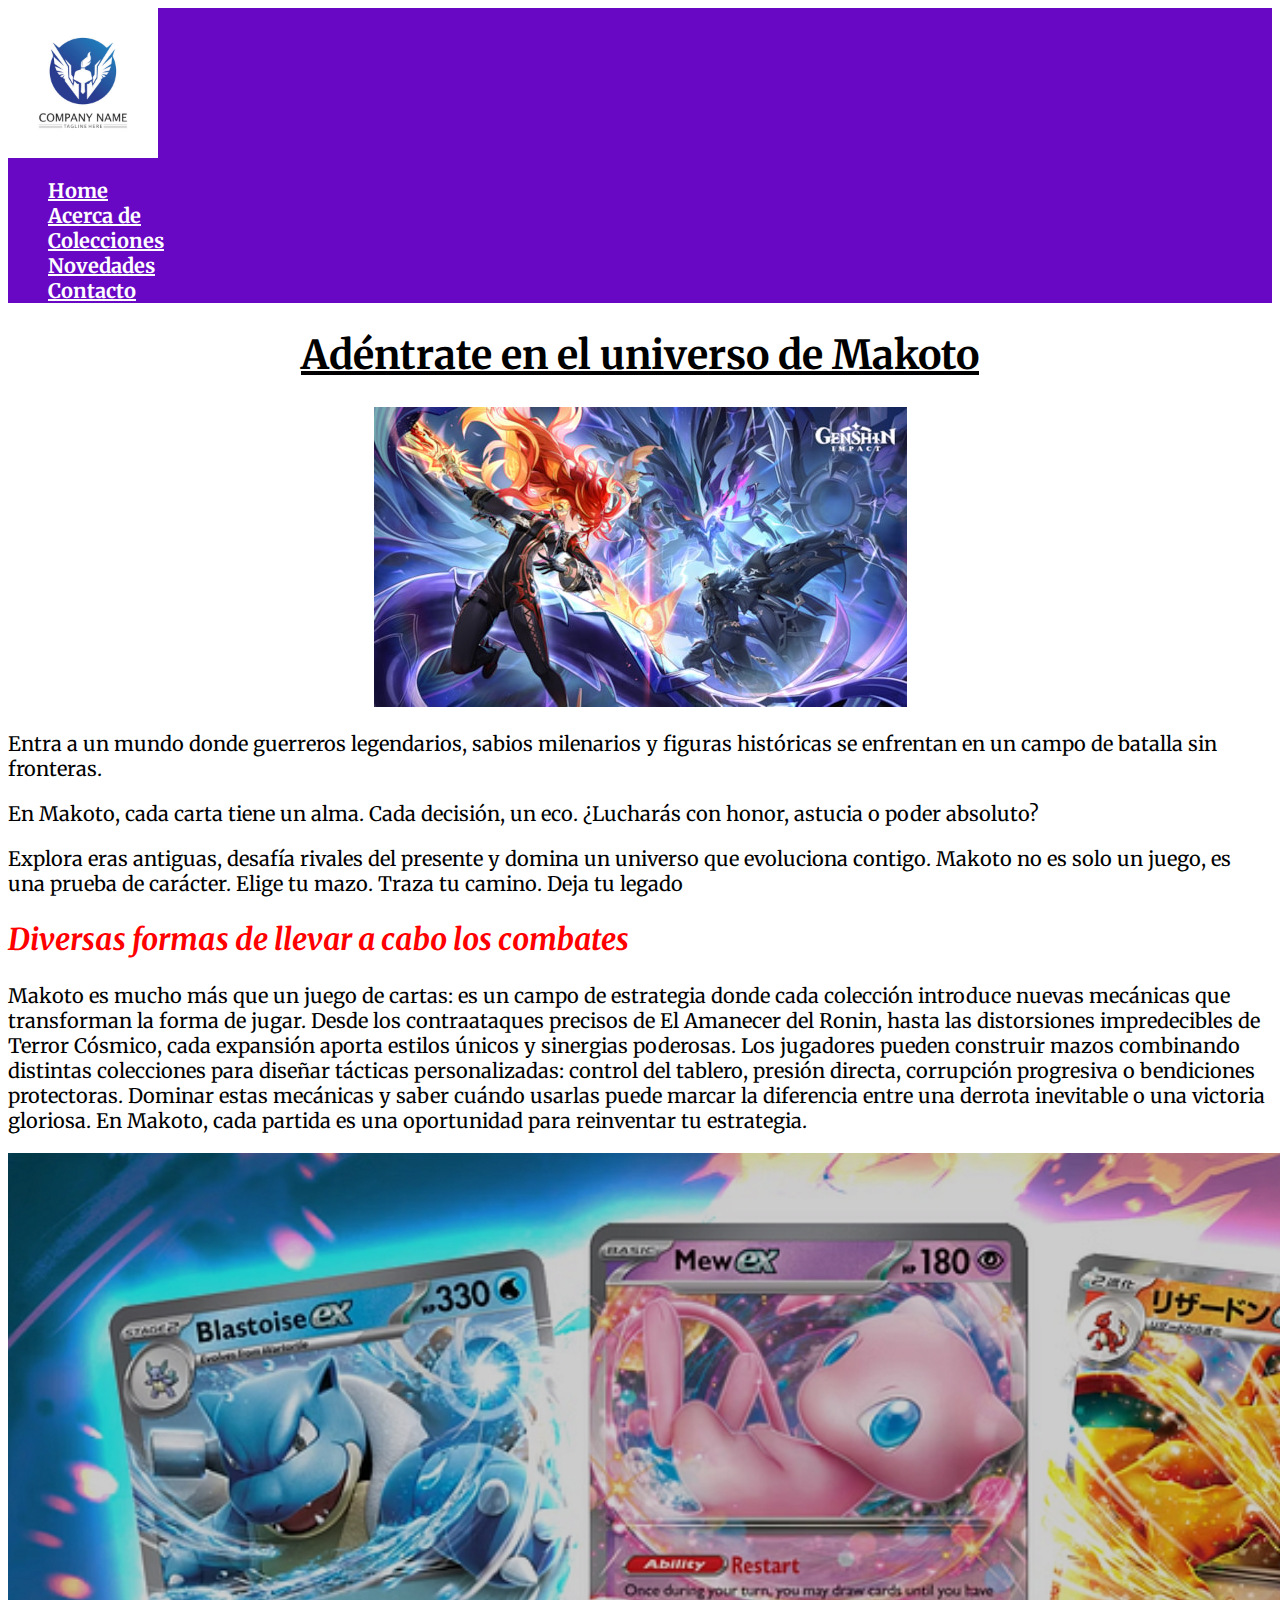
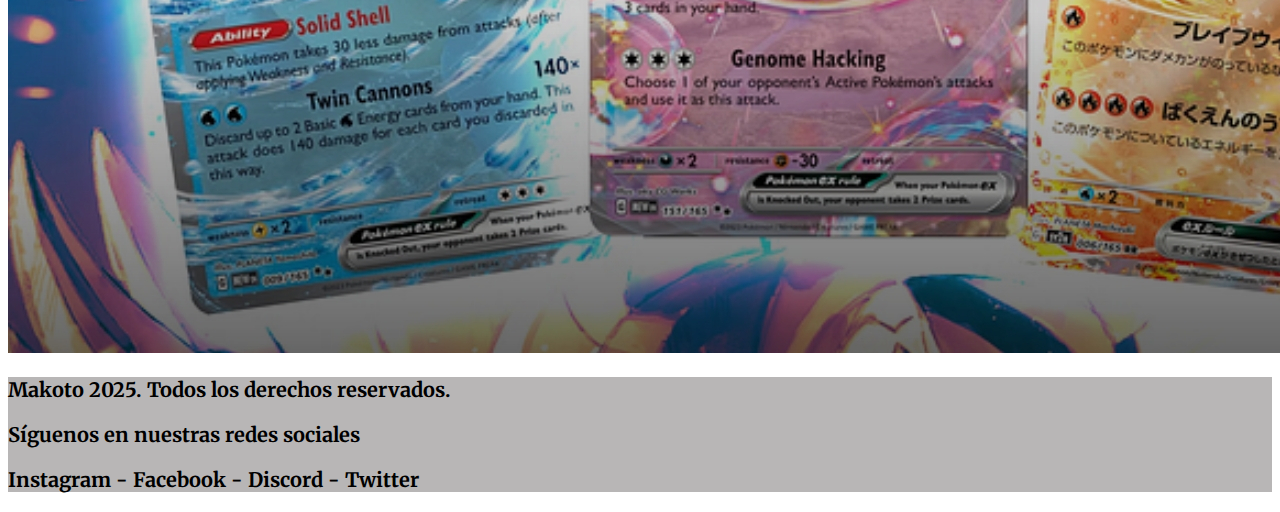
<file: index.html>
<!DOCTYPE html>
<html lang="en">
<head>
    <meta charset="UTF-8">
    <meta name="viewport" content="width=device-width, initial-scale=1.0">
    <link rel="stylesheet" href="./styles/style.css">
    <title>Makoto</title>
</head>
<body>
    <!--Declaración del header y menú de navegación-->
    <header>
        <img class="logo-nav"  src="./assets/logo.jpg" alt="logo">
        <nav>
            <ul>
                <li class="nav-li">
                    <a href="#">Home</a>
                </li>
                <li class="nav-li">
                    <a href="./pages/acerca-de.html">Acerca de</a>
                </li>
                <li class="nav-li">
                    <a href="./pages/colecciones.html">Colecciones</a>
                </li>
                <li class="nav-li">
                    <a href="./pages/novedades.html">Novedades</a>
                </li>
                <li class="nav-li">
                    <a href="./pages/contacto.html">Contacto</a>
                </li>
            </ul>
        </nav>
    </header>

    <main>
        <section>
            <h1>Adéntrate en el universo de Makoto</h1>
            <div class="image-center">
                <img src="./assets/image-home.jpg" alt="Imagen de Bienvenida">
            </div>
            <p>Entra a un mundo donde guerreros legendarios, sabios milenarios y figuras históricas se enfrentan en un campo de batalla sin fronteras.</p>
            <p>En Makoto, cada carta tiene un alma. Cada decisión, un eco. ¿Lucharás con honor, astucia o poder absoluto?</p>
            <p>Explora eras antiguas, desafía rivales del presente y domina un universo que evoluciona contigo. Makoto no es solo un juego, es una prueba de carácter. Elige tu mazo. Traza tu camino. Deja tu legado</p>
        </section>
        <!--Separación de secciones entre bienvenida y mecanicas de juego-->
        <section>
            <h2>Diversas formas de llevar a cabo los combates</h2>
            <p>Makoto es mucho más que un juego de cartas: es un campo de estrategia donde cada colección introduce nuevas mecánicas que transforman la forma de jugar. Desde los contraataques precisos de El Amanecer del Ronin, hasta las distorsiones impredecibles de Terror Cósmico, cada expansión aporta estilos únicos y sinergias poderosas. Los jugadores pueden construir mazos combinando distintas colecciones para diseñar tácticas personalizadas: control del tablero, presión directa, corrupción progresiva o bendiciones protectoras. Dominar estas mecánicas y saber cuándo usarlas puede marcar la diferencia entre una derrota inevitable o una victoria gloriosa. En Makoto, cada partida es una oportunidad para reinventar tu estrategia.</p>
            <img src="./assets/imagen-mecanicas.jpg" alt="Imagen de mecanicas">
        </section>
      
    </main>
    <!--Declaración del Footer-->
    <footer>
        <p class="p-footer">Makoto 2025. Todos los derechos reservados.</p>
        <p class="p-footer">Síguenos en nuestras redes sociales</p>
        <p class="p-footer">Instagram - Facebook - Discord - Twitter</p>
    </footer>
</body>
</html>
</file>
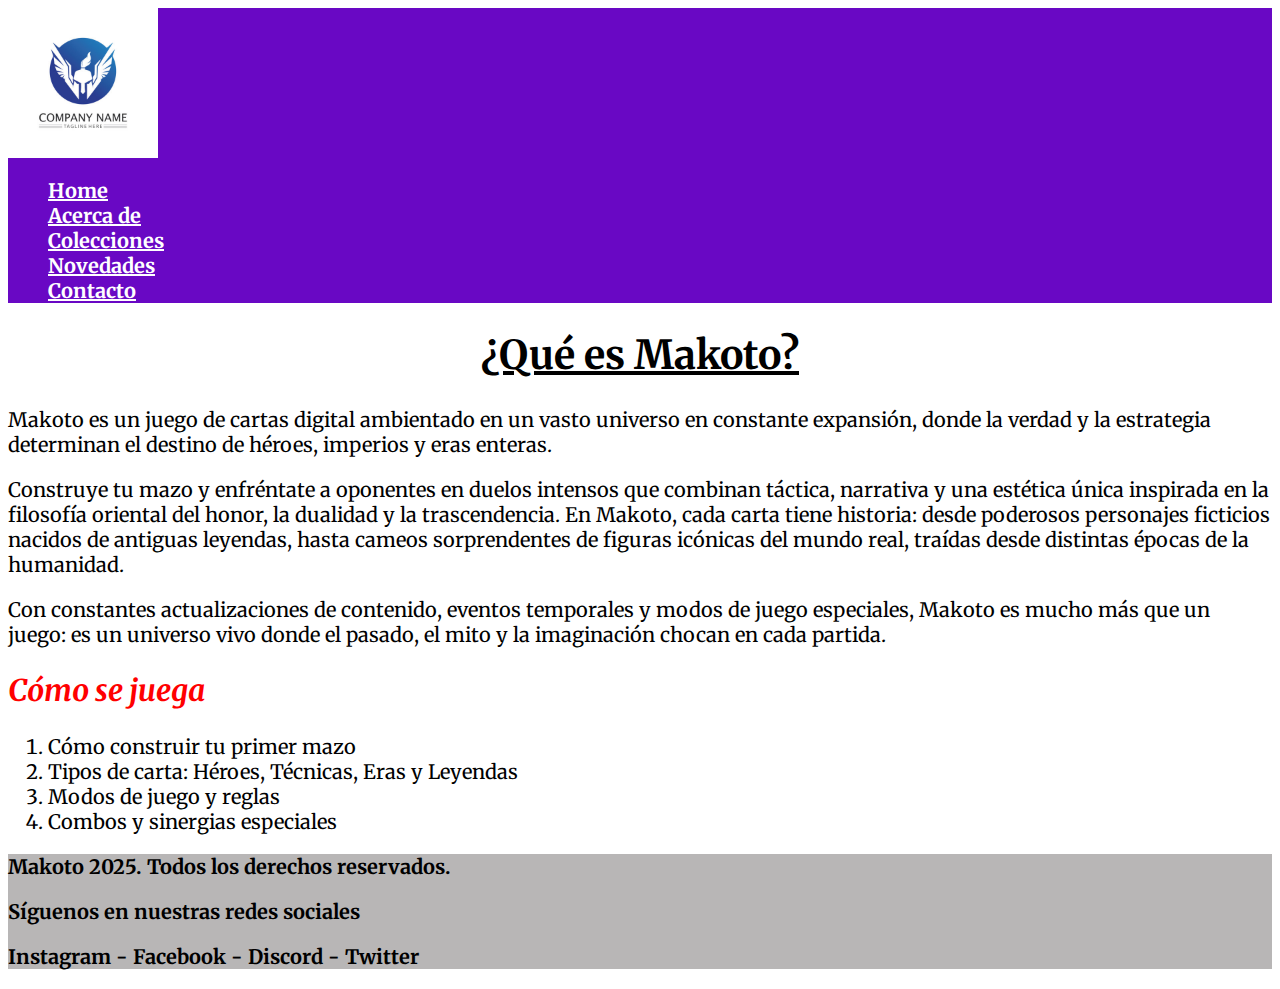
<file: pages/acerca-de.html>
<!DOCTYPE html>
<html lang="en">
<head>
    <meta charset="UTF-8">
    <meta name="viewport" content="width=device-width, initial-scale=1.0">
    <link rel="stylesheet" href="../styles/style.css">
    <title>Makoto</title>
</head>
<body>
    <!--Declaración del header y menú de navegación-->
    <header>
        <img class="logo-nav"  src="../assets/logo.jpg" alt="logo">
        <nav>
            <ul>
                <li class="nav-li">
                    <a href="../index.html">Home</a>
                </li>
                <li class="nav-li">
                    <a href="#">Acerca de</a>
                </li>
                <li class="nav-li">
                    <a href="./colecciones.html">Colecciones</a>
                </li>
                <li class="nav-li">
                    <a href="./novedades.html">Novedades</a>
                </li>
                <li class="nav-li">
                    <a href="./contacto.html">Contacto</a>
                </li>
            </ul>
        </nav>
    </header>
    <main>
        <h1>¿Qué es Makoto?</h1>
        <p>Makoto es un juego de cartas digital ambientado en un vasto universo en constante expansión, donde la verdad y la estrategia determinan el destino de héroes, imperios y eras enteras.</p>
        <p>Construye tu mazo y enfréntate a oponentes en duelos intensos que combinan táctica, narrativa y una estética única inspirada en la filosofía oriental del honor, la dualidad y la trascendencia. En Makoto, cada carta tiene historia: desde poderosos personajes ficticios nacidos de antiguas leyendas, hasta cameos sorprendentes de figuras icónicas del mundo real, traídas desde distintas épocas de la humanidad.</p>
     <p>Con constantes actualizaciones de contenido, eventos temporales y modos de juego especiales, Makoto es mucho más que un juego: es un universo vivo donde el pasado, el mito y la imaginación chocan en cada partida.</p>

        <!--Listas para que el usuario navegue por distintos items-->
        <h2>Cómo se juega</h2>
        <ol>
            <li class="li-estandar">Cómo construir tu primer mazo</li>
            <li class="li-estandar">Tipos de carta: Héroes, Técnicas, Eras y Leyendas</li>
            <li class="li-estandar">Modos de juego y reglas</li>
            <li class="li-estandar">Combos y sinergias especiales</li>
        </ol>

    </main>
    <!--Declaración del Footer-->
    <footer>
        <p class="p-footer">Makoto 2025. Todos los derechos reservados.</p>
        <p class="p-footer">Síguenos en nuestras redes sociales</p>
        <p class="p-footer">Instagram - Facebook - Discord - Twitter</p>
    </footer>
    
</body>
</html>
</file>
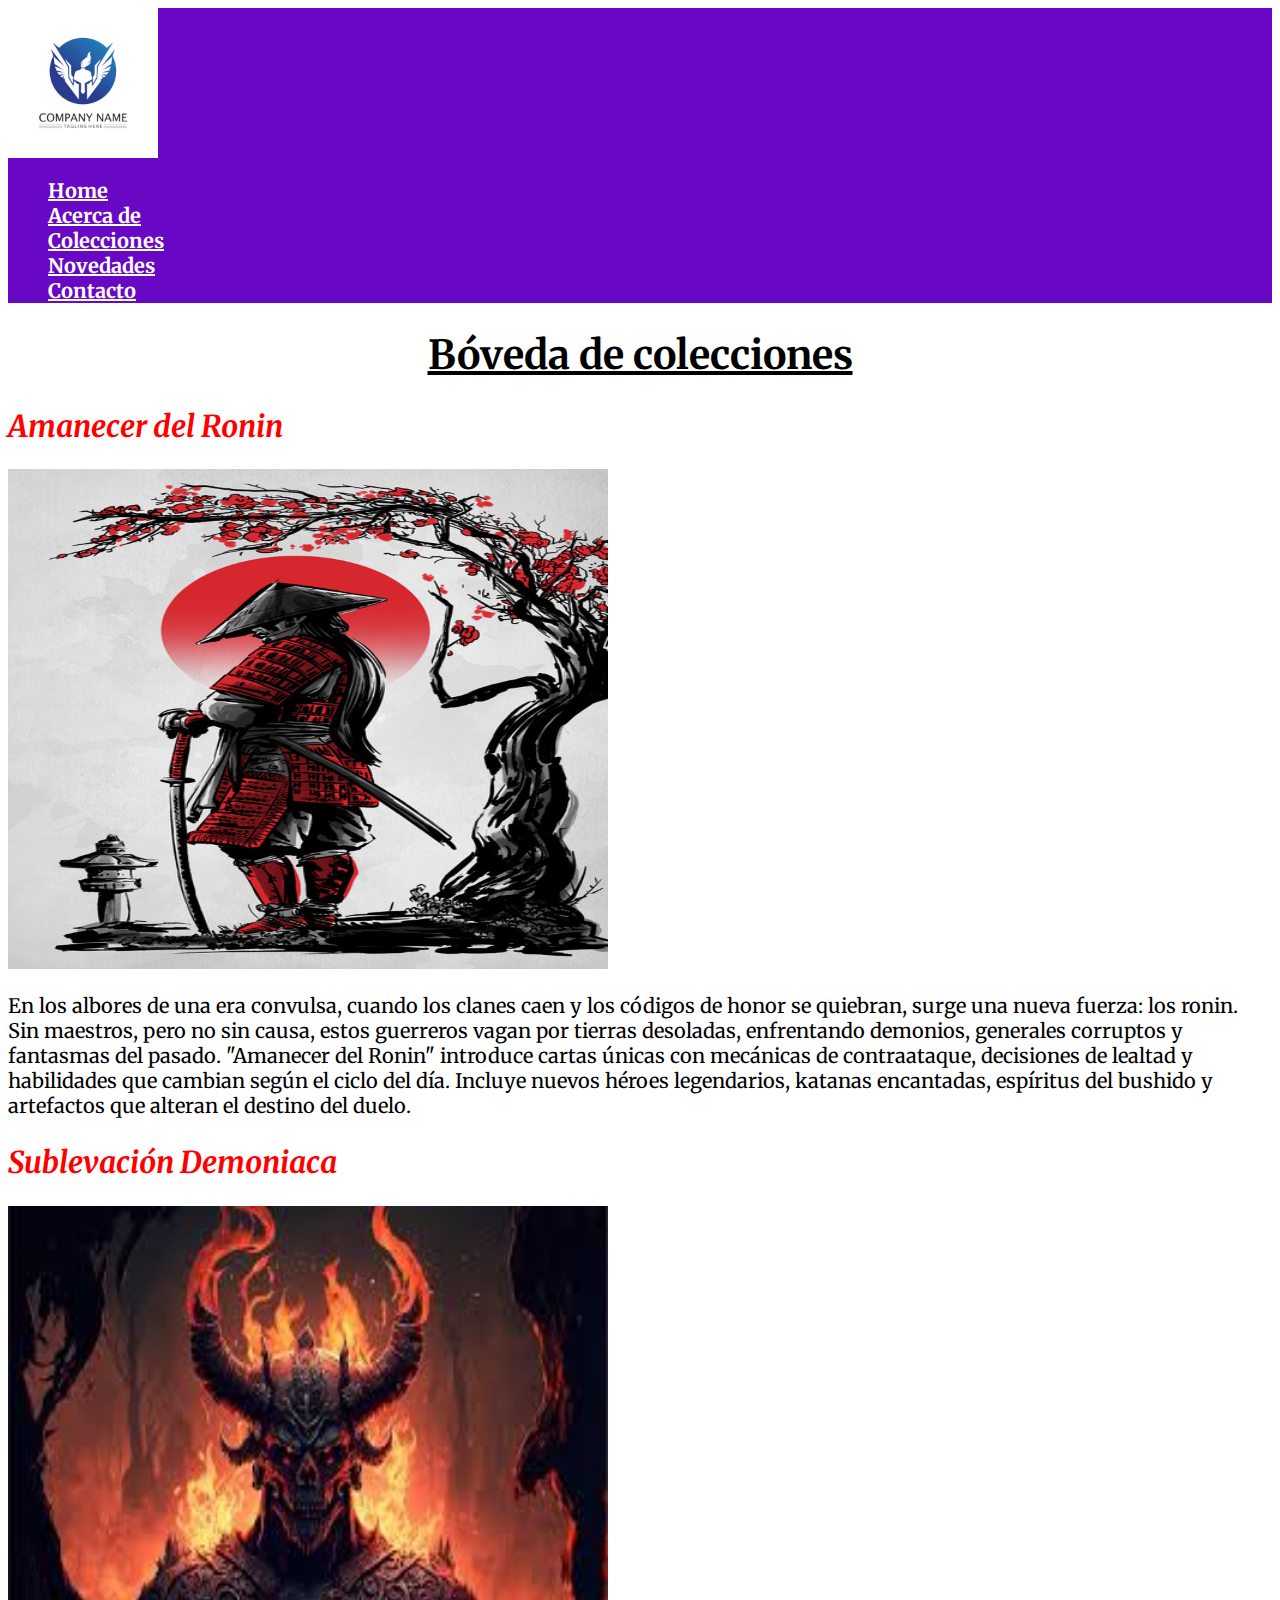
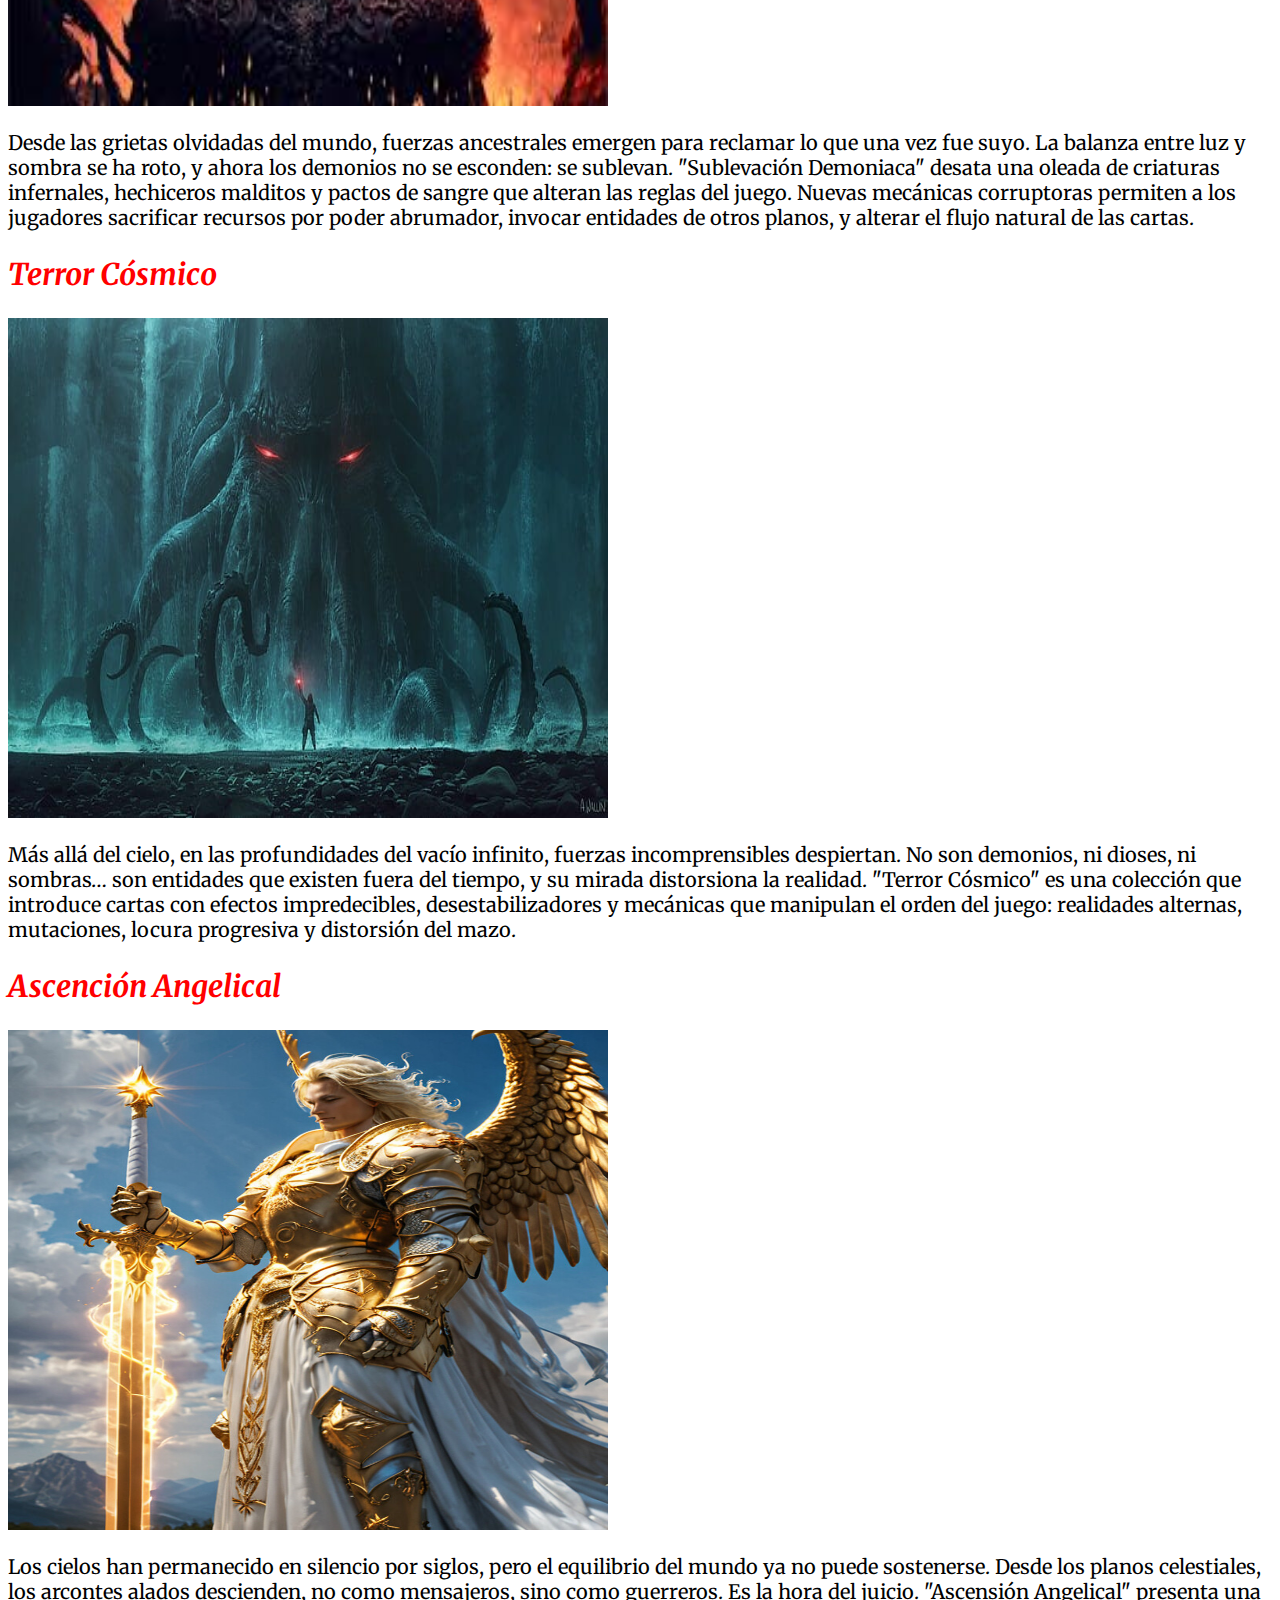
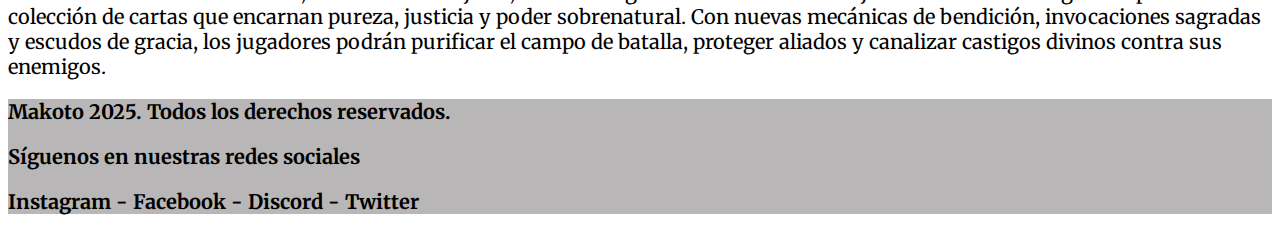
<file: pages/colecciones.html>
<!DOCTYPE html>
<html lang="en">
<head>
    <meta charset="UTF-8">
    <meta name="viewport" content="width=device-width, initial-scale=1.0">
    <link rel="stylesheet" href="../styles/style.css">
    <title>Makoto</title>
</head>
<body>
    <!--Declaración del header y menú de navegación-->
    <header>
        <img class="logo-nav"  src="../assets/logo.jpg" alt="logo">
        <nav>
            <ul>
                <li class="nav-li">
                    <a href="../index.html">Home</a>
                </li>
                <li class="nav-li">
                    <a href="./acerca-de.html">Acerca de</a>
                </li>
                <li class="nav-li">
                    <a href="#">Colecciones</a>
                </li>
                <li class="nav-li">
                    <a href="./novedades.html">Novedades</a>
                </li>
                <li class="nav-li">
                    <a href="./contacto.html">Contacto</a>
                </li>
            </ul>
        </nav>
    </header>
    <main>
        <h1>Bóveda de colecciones</h1>

        <!--Bloques de contenido con titulos, parrafos e imagen referencial-->
        <h2>Amanecer del Ronin</h2>

        <img class="portada-coleccion" src="../assets/amanecer-del-ronin.jpg" alt="Portada Amanecer del Ronin">

        <p>En los albores de una era convulsa, cuando los clanes caen y los códigos de honor se quiebran, surge una nueva fuerza: los ronin. Sin maestros, pero no sin causa, estos guerreros vagan por tierras desoladas, enfrentando demonios, generales corruptos y fantasmas del pasado. "Amanecer del Ronin" introduce cartas únicas con mecánicas de contraataque, decisiones de lealtad y habilidades que cambian según el ciclo del día. Incluye nuevos héroes legendarios, katanas encantadas, espíritus del bushido y artefactos que alteran el destino del duelo.</p>
    
        <h2>Sublevación Demoniaca</h2>

        <img class="portada-coleccion" src="../assets/sublevacion-demoniaca.jpeg" alt=" Portada Sublevación Demoniaca">

        <p>Desde las grietas olvidadas del mundo, fuerzas ancestrales emergen para reclamar lo que una vez fue suyo. La balanza entre luz y sombra se ha roto, y ahora los demonios no se esconden: se sublevan. "Sublevación Demoniaca" desata una oleada de criaturas infernales, hechiceros malditos y pactos de sangre que alteran las reglas del juego. Nuevas mecánicas corruptoras permiten a los jugadores sacrificar recursos por poder abrumador, invocar entidades de otros planos, y alterar el flujo natural de las cartas.</p>
    
        <h2>Terror Cósmico</h2>

        <img class="portada-coleccion" src="../assets/terror-cosmico.jpg" alt="Portada Terror Cósmico">

        <p>Más allá del cielo, en las profundidades del vacío infinito, fuerzas incomprensibles despiertan. No son demonios, ni dioses, ni sombras… son entidades que existen fuera del tiempo, y su mirada distorsiona la realidad. "Terror Cósmico" es una colección que introduce cartas con efectos impredecibles, desestabilizadores y mecánicas que manipulan el orden del juego: realidades alternas, mutaciones, locura progresiva y distorsión del mazo.</p>
    
        <h2>Ascención Angelical</h2>

        <img class="portada-coleccion" src="../assets/ascension-angelical.jpg" alt="Portada Ascención Angelical">
        
        <p>Los cielos han permanecido en silencio por siglos, pero el equilibrio del mundo ya no puede sostenerse. Desde los planos celestiales, los arcontes alados descienden, no como mensajeros, sino como guerreros. Es la hora del juicio. "Ascensión Angelical" presenta una colección de cartas que encarnan pureza, justicia y poder sobrenatural. Con nuevas mecánicas de bendición, invocaciones sagradas y escudos de gracia, los jugadores podrán purificar el campo de batalla, proteger aliados y canalizar castigos divinos contra sus enemigos. </p>    
    </main>

    <!--Declaración del Footer-->
    <footer>
        <p class="p-footer">Makoto 2025. Todos los derechos reservados.</p>
        <p class="p-footer">Síguenos en nuestras redes sociales</p>
        <p class="p-footer">Instagram - Facebook - Discord - Twitter</p>
    </footer>
    
</body>
</html>
</file>
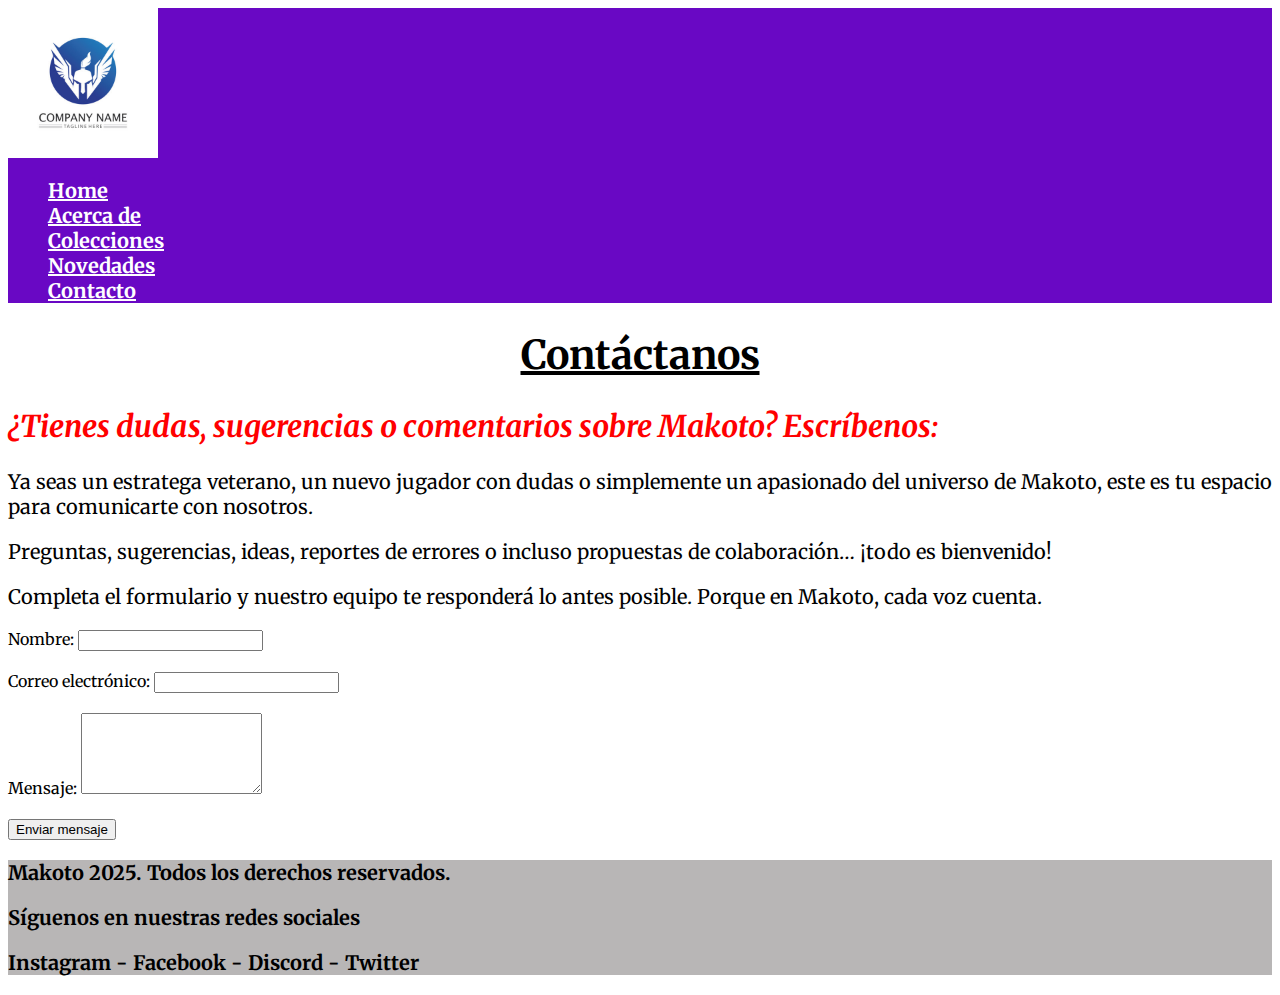
<file: pages/contacto.html>
<!DOCTYPE html>
<html lang="en">
<head>
    <meta charset="UTF-8">
    <meta name="viewport" content="width=device-width, initial-scale=1.0">
    <link rel="stylesheet" href="../styles/style.css">
    <title>Makoto</title>
</head>
<body>
    <!--Declaración del header y menú de navegación-->
    <header>
        <img class="logo-nav"  src="../assets/logo.jpg" alt="logo">
        <nav>
            <ul>
                <li class="nav-li">
                    <a href="../index.html">Home</a>
                </li>
                <li class="nav-li">
                    <a href="./acerca-de.html">Acerca de</a>
                </li>
                <li class="nav-li">
                    <a href="./colecciones.html">Colecciones</a>
                </li>
                <li class="nav-li">
                    <a href="./novedades.html">Novedades</a>
                </li>
                <li class="nav-li">
                    <a href="#">Contacto</a>
                </li>
            </ul>
        </nav>
    </header>
    <main>
        <h1>Contáctanos</h1>

        <h2>¿Tienes dudas, sugerencias o comentarios sobre Makoto? Escríbenos:</h2>

        <p>Ya seas un estratega veterano, un nuevo jugador con dudas o simplemente un apasionado del universo de Makoto, este es tu espacio para comunicarte con nosotros.</p>
        <p>Preguntas, sugerencias, ideas, reportes de errores o incluso propuestas de colaboración… ¡todo es bienvenido!</p>
        <p>Completa el formulario y nuestro equipo te responderá lo antes posible. Porque en Makoto, cada voz cuenta.</p>

        <form action="mailto:makoto@prueba.com" method="POST" enctype="text/plain">
            <label for="nombre">Nombre:</label>
            <input type="text" id="nombre" name="Nombre">
            <br><br>
        
            <label for="email">Correo electrónico:</label>
            <input type="email" id="email" name="Correo">
            <br><br>
        
            <label for="mensaje">Mensaje:</label>
            <textarea id="mensaje" name="Mensaje" rows="5" required></textarea>
            <br><br>
        
            <button type="submit">Enviar mensaje</button>
        </form>
    </main>

    <!--Declaración del Footer-->
    <footer>
        <p class="p-footer">Makoto 2025. Todos los derechos reservados.</p>
        <p class="p-footer">Síguenos en nuestras redes sociales</p>
        <p class="p-footer">Instagram - Facebook - Discord - Twitter</p>
    </footer>
    
</body>
</html>
</file>
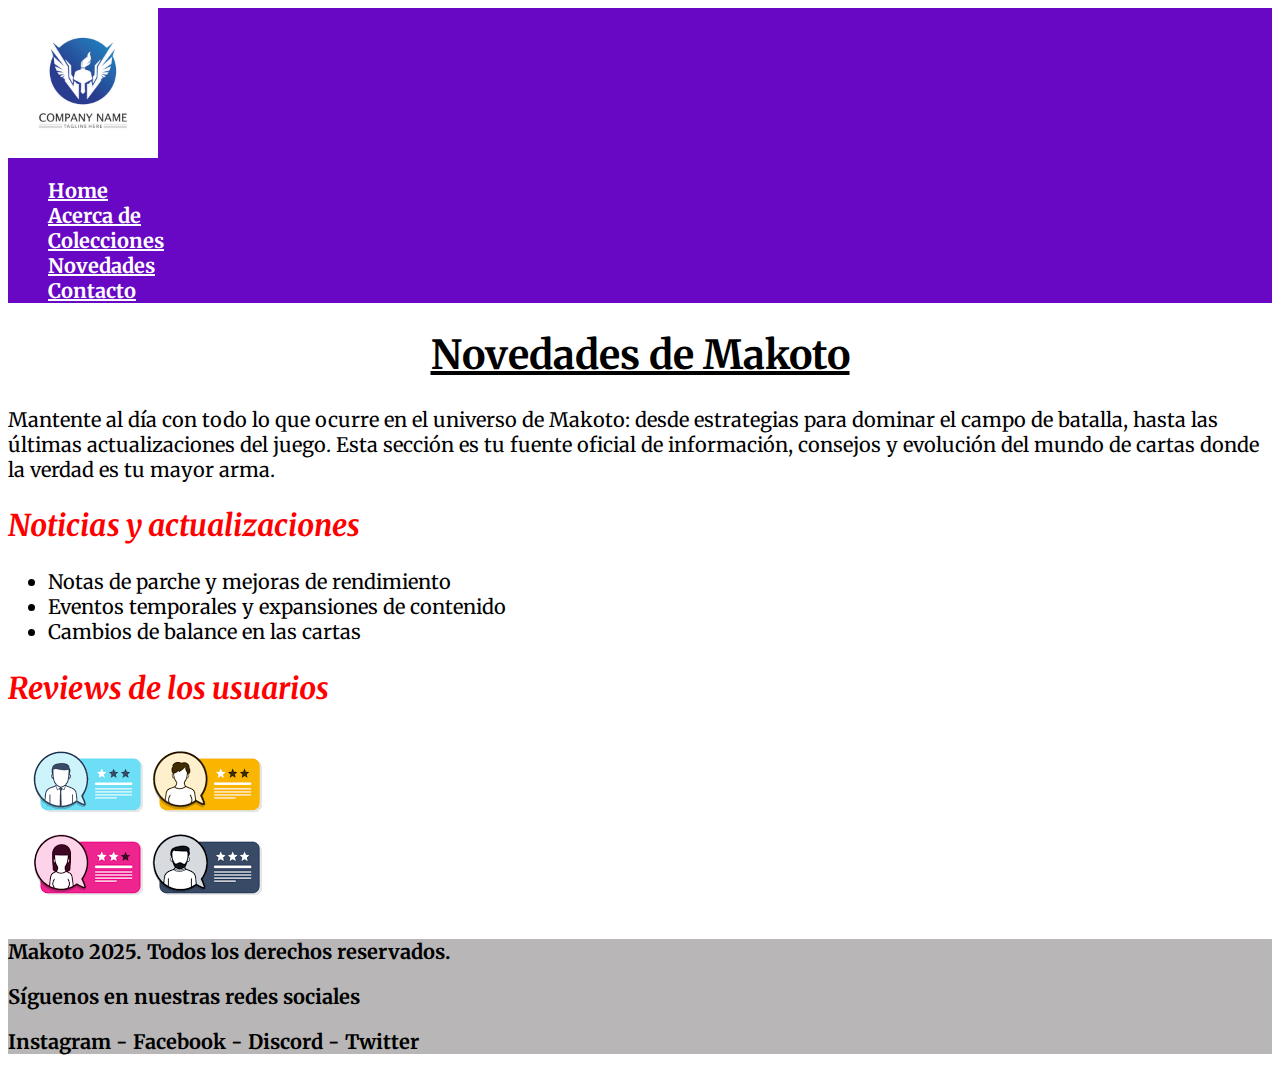
<file: pages/novedades.html>
<!DOCTYPE html>
<html lang="en">
<head>
    <meta charset="UTF-8">
    <meta name="viewport" content="width=device-width, initial-scale=1.0">
    <link rel="stylesheet" href="../styles/style.css">
    <title>Makoto</title>
</head>
<body>
    <!--Declaración del header y menú de navegación-->
    <header>
        <img class="logo-nav"  src="../assets/logo.jpg" alt="logo">
        <nav>
            <ul>
                <li class="nav-li">
                    <a href="../index.html">Home</a>
                </li>
                <li class="nav-li">
                    <a href="./acerca-de.html">Acerca de</a>
                </li>
                <li class="nav-li">
                    <a href="./colecciones.html">Colecciones</a>
                </li>
                <li class="nav-li">
                    <a href="#">Novedades</a>
                </li>
                <li class="nav-li">
                    <a href="./contacto.html">Contacto</a>
                </li>
            </ul>
        </nav>
    </header>
    <main>
        <h1>Novedades de Makoto</h1>
        <p>Mantente al día con todo lo que ocurre en el universo de Makoto: desde estrategias para dominar el campo de batalla, hasta las últimas actualizaciones del juego. Esta sección es tu fuente oficial de información, consejos y evolución del mundo de cartas donde la verdad es tu mayor arma.</p>
    
        <!--Apartado para actualizar información sobre cambios del producto y reviews de usuarios-->
        <h2>Noticias y actualizaciones</h2>
        <ul>
            <li class="li-estandar">Notas de parche y mejoras de rendimiento</li>
            <li class="li-estandar">Eventos temporales y expansiones de contenido</li>
            <li class="li-estandar">Cambios de balance en las cartas</li>
        </ul>
        <h2>Reviews de los usuarios</h2>
        
        <div class="reviews">
            <img src="../assets/reviews.png" alt="Review usuario">
        </div>
    </main>

    <!--Declaración del Footer-->
    <footer>
        <p class="p-footer">Makoto 2025. Todos los derechos reservados.</p>
        <p class="p-footer">Síguenos en nuestras redes sociales</p>
        <p class="p-footer">Instagram - Facebook - Discord - Twitter</p>
    </footer>
    
</body>
</html>
</file>
<file: styles/style.css>
@import url('https://fonts.googleapis.com/css2?family=Inter:ital,opsz,wght@0,14..32,100..900;1,14..32,100..900&family=Merriweather:ital,opsz,wght@0,18..144,300..900;1,18..144,300..900&family=Playfair+Display:ital,wght@0,400..900;1,400..900&display=swap');

body{
    font-family:'Merriweather', sans-serif;
}
/*Se declaran las propiedades de los h1 y h2 del sitio web, así como los colores del header*/
h1{
    text-align: center;
    font-size: 40px;
    text-decoration: underline;
}
h2{
    color:red;
    font-size: 30px;
    font-style: italic;
}
header{
    background-color: hsl(271, 92%, 40%);
}

/*Se declaran las propiedades de los elementos de lista de navegación, tanto li como el "a" que hace de conexión*/
.nav-li{
    color: white;
    font-weight: 700;
}
.nav-li a{
    color: white;
    font-weight: 700;
    font-size: 20px;
}

nav ul{
    list-style: none;
}

.li-estandar{
    font-size: 20px;
    font-weight: 700px;
}

/*Se declaran las propiedades que tendrá el footer, como su color de fondo y características de sus párrafos*/
footer{
    background-color: #afadade3;
}

footer p{
    font-weight: 700;
    color: black;
}

p{
    font-size: 20px;
}

/*Se declaran las propiedades de las imágenes correspondientes al logo e imágenes de la página de colecciones*/
.image-center{
    text-align: center;
}

.logo-nav{
    width: 150px;
    height: auto;
}

.portada-coleccion{
    width: 600px;
    height: 500px;
}
</file>
